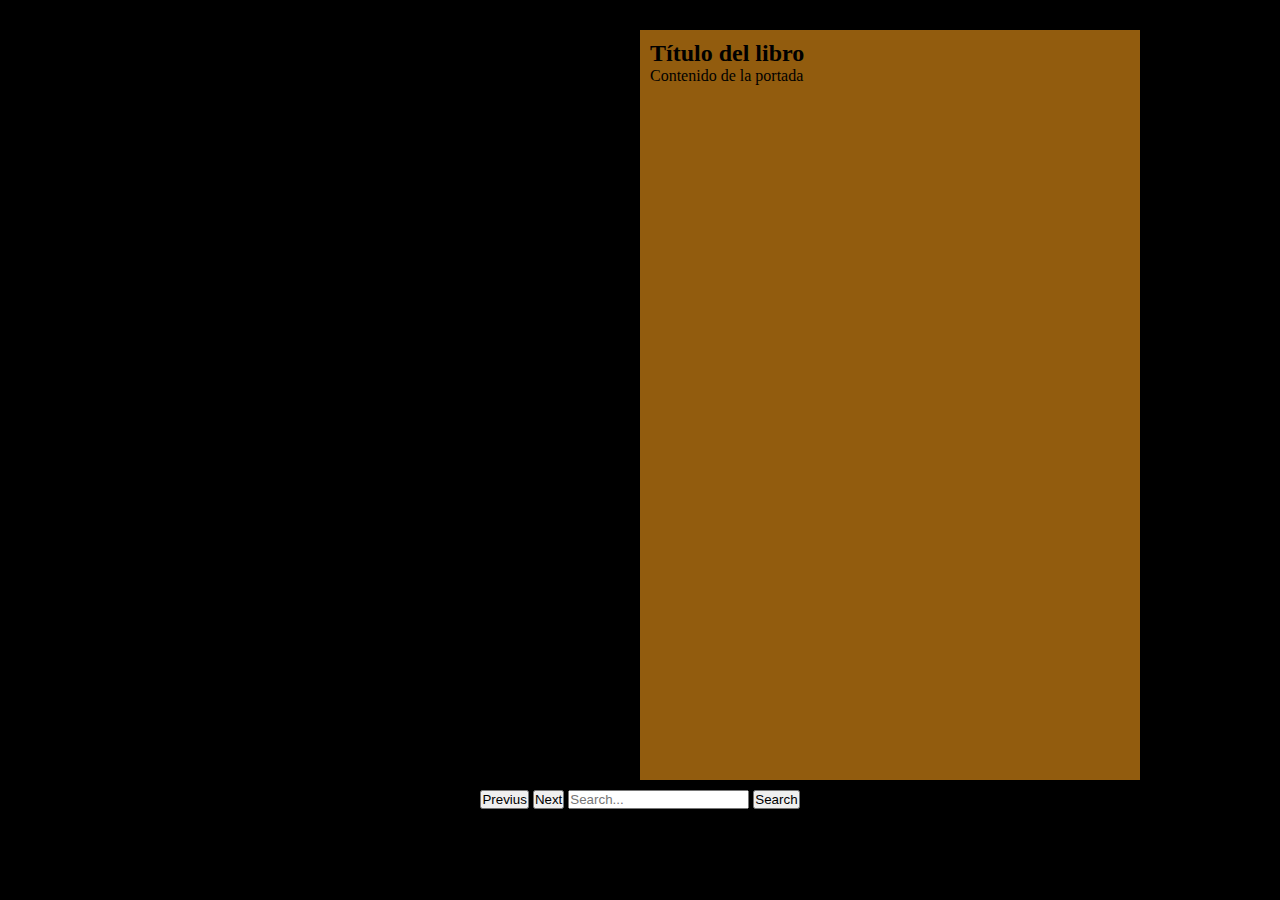
<file: src/main/webapp/booklet.html>
<!DOCTYPE html>
<html>
    <head>
        <meta charset="UTF-8">
        <title>Book</title>
        <link rel="stylesheet" type="text/css" href="css/booklet/style.css">
        <link rel="stylesheet" type="text/css" href="css/booklet/booklet.css">
    </head>
    <body>
        <section id="main">
            <section id="book">
                <div>
                    <h2>Título del libro</h2>
                    <p>Contenido de la portada</p>
                </div>
                <div>
                    <h2>Página 1</h2>
                    <p>Página 1 contenido</p>
                </div>
                <div>
                    <h2>Página 2</h2>
                    <p>Página 2 contenido</p>
                    <img src="assets/vmSocks-blue.jpeg" class="img-thumbnail">
                </div>
                <div>
                    <h2>Página 3</h2>
                    <p>Página 3 contenido</p>
                </div>
                <div>
                    <h2>Contraportada</h2>
                    <p>Contenido de la contraportada</p>
                </div>
            </section>
            <center>
                <button id="prev">Previus</button>
                <button id="next">Next</button>
                <input type="text" id="searchPage" placeholder="Search..."></input>
                <button id="searchButton">Search</button>
            </center>
        </section>
    </body>
    <script src="js/booklet/jquery.js"></script>
    <script src="js/booklet/easing.js"></script>
    <script src="js/booklet/ui.js"></script>
    <script src="js/booklet/booklet.js"></script>
    <script src="js/booklet/htmlScript.js"></script>
    
    <script src="https://cdn.jsdelivr.net/npm/popper.js@1.16.0/dist/umd/popper.min.js" integrity="sha384-Q6E9RHvbIyZFJoft+2mJbHaEWldlvI9IOYy5n3zV9zzTtmI3UksdQRVvoxMfooAo" crossorigin="anonymous"></script>
    <script src="https://stackpath.bootstrapcdn.com/bootstrap/4.5.0/js/bootstrap.min.js" integrity="sha384-OgVRvuATP1z7JjHLkuOU7Xw704+h835Lr+6QL9UvYjZE3Ipu6Tp75j7Bh/kR0JKI" crossorigin="anonymous"></script>
</html>
</file>
<file: src/main/webapp/css/booklet/style.css>
*{padding: 0;margin: 0;}

body{background: #000;}
#main{padding-top: 30px;}
</file>
<file: src/main/webapp/css/booklet/booklet.css>
/*
 * jQuery Booklet Plugin
 * Copyright (c) 2010 - 2014 William Grauvogel (http://builtbywill.com/)
 *
 * Licensed under the MIT license (http://www.opensource.org/licenses/mit-license.php)
 *
 * Version : 1.4.4
 *
 * Originally based on the work of:
 *	1) Charles Mangin (http://clickheredammit.com/pageflip/)
 */
	.booklet         {width:800px; height:600px; position:relative; margin:0 auto 10px; overflow:visible !important;}
	.booklet .b-page {left:0; top:0; position:absolute; overflow:hidden; padding:0; outline:1px solid rgba(0,0,0,0);}
	
	.booklet .b-pN  {}
	.booklet .b-p0  {}
	.booklet .b-p1  {}
	.booklet .b-p2  {}    
	.booklet .b-p3  {}
	.booklet .b-p4  {}
	   
   	/* Page Wrappers */
	.booklet .b-wrap       {top:0; position:absolute;}
	.booklet .b-wrap-left  {background:#fff;}
	.booklet .b-wrap-right {background:#efefef;}
	
	.booklet .b-pN .b-wrap,
	.booklet .b-p1 .b-wrap,
	.booklet .b-p2 .b-wrap,
	.booklet .b-p3 .b-wrap,
	.booklet .b-p4 .b-wrap  {left:0;}
	.booklet .b-p0 .b-wrap  {right:0;}
	
   	/* Custom Page Types */
	.booklet .b-page-blank  {padding:0; width:100%; height:100%;}
	.booklet .b-page-cover  {padding:0; width:100%; height:100%; background:#925C0E;}
	.booklet .b-page-cover h3  {color:#fff; text-shadow:0 1px 3px #222;}
   
   	/* Page Numbers */
	.booklet .b-counter {bottom:10px; position:absolute; display:block; width:25px; height:20px; background:#ccc; color:#444; text-align:center; font-family:Georgia, "Times New Roman", Times, serif; font-size:10px; padding:5px 0 0;}
	.booklet .b-wrap-left  .b-counter  {left:10px;}
	.booklet .b-wrap-right .b-counter {right:10px;}
   
   	/* Page Shadows */
	.booklet .b-shadow-f  {right:0; top:0; position:absolute; opacity:0; background-image:url("images/shadow-top-forward.png"); background-repeat:repeat-y; background-position:100% 0;}
	.booklet .b-shadow-b  {left:0;  top:0; position:absolute; opacity:0; background-image:url("images/shadow-top-back.png");    background-repeat:repeat-y; background-position:0 0;}
	
	.booklet .b-p0 {background-image:url("images/shadow.png"); background-repeat:repeat-y; background-position:100% 10px;}
	.booklet .b-p3 {background-image:url("images/shadow.png"); background-repeat:repeat-y; background-position:0 10px;}
	
   	/* Overlay Controls */
	.booklet .b-grab     {cursor: url("images/openhand.cur"), default;}
	.booklet .b-grabbing {cursor: url("images/closedhand.cur"), default;}
	
   	/* Overlay Controls */
	.booklet .b-overlay      {top:0; position:absolute; height:100%; width:50%;}
	.booklet .b-overlay-prev {left:0;}
	.booklet .b-overlay-next {right:0;}
	
   	/* Tab Controls */
	.booklet .b-tab        {background:#000; height:40px; width:100%; padding:10px 0 0; text-align:center; color:#ccc; position:absolute; font-size:11px;}
	.booklet .b-tab-prev   {left:0;}
	.booklet .b-tab-next   {right:0;}
	.booklet .b-tab:hover  {background:#aaa; color:#000;}	
	
   	/* Arrow Controls */
	.booklet .b-arrow          {display:block; position:absolute; text-indent:-9999px; top:0; height:100%; width:74px;}
	.booklet .b-arrow div      {display:none; text-indent:-9999px; height:170px; width:74px; position:absolute; left:0; top:25%;}
	.booklet .b-arrow-next     {right:-80px;}
	.booklet .b-arrow-prev     {left:-80px;}
	.booklet .b-arrow-next div {background:url("images/arrow-next.png") no-repeat left top;}
	.booklet .b-arrow-prev div {background:url("images/arrow-prev.png") no-repeat left top;}
		
/* @z-index fix (needed for older IE browsers)
----------------------------------------*/

    body              {z-index:0;}
    .b-menu           {z-index:100;}
    .b-selector       {z-index:100;}
    .booklet          {z-index:10;}
    .b-pN             {z-index:10;}
    .b-p0             {z-index:30;}
    .b-p1             {z-index:20;}
    .b-p2             {z-index:20;}
    .b-p3             {z-index:30;}
    .b-p4             {z-index:10;}
    .b-prev           {z-index:40;}
    .b-next           {z-index:40;}
    .b-counter        {z-index:40;}
	
/* @Menu Items
----------------------------------------*/
	.b-menu {height:40px; padding:0 0 10px;}
	
	.b-selector             {height:40px; position:relative; float:right; border:none; color:#cecece; cursor:pointer; font:normal 12px "Myriad Pro", Myriad, "DejaVu Sans Condensed","Liberation Sans", "Nimbus Sans L", Tahoma, Geneva, "Helvetica Neue", Helvetica, Arial, sans-serif;}
	.b-selector .b-current  {padding:8px 15px 12px; line-height:20px; min-width:18px; height:20px; display:block; background:#000; text-align:center;}
	.b-selector-page        {width:auto; margin-left:15px;}
	.b-selector-chapter     {width:auto;}
	
	.b-selector:hover            {color:#fff; background-position:left 0;}
	.b-selector:hover .b-current {background-position:right 0;}
	.b-selector ul               {overflow:hidden; margin:0; list-style:none !important; position:absolute; top:40px; right:0; padding:0 0 10px; background:#000; width:240px;}
	.b-selector li               {border:none;}
	.b-selector a                {color:#cecece; height:14px; text-decoration:none; display:block; padding:5px 10px;}
	.b-selector a .b-text        {float:left; clear:none;}
	.b-selector a .b-num         {float:right; clear:none;}
	.b-selector a:hover          {color:#fff;}
</file>
